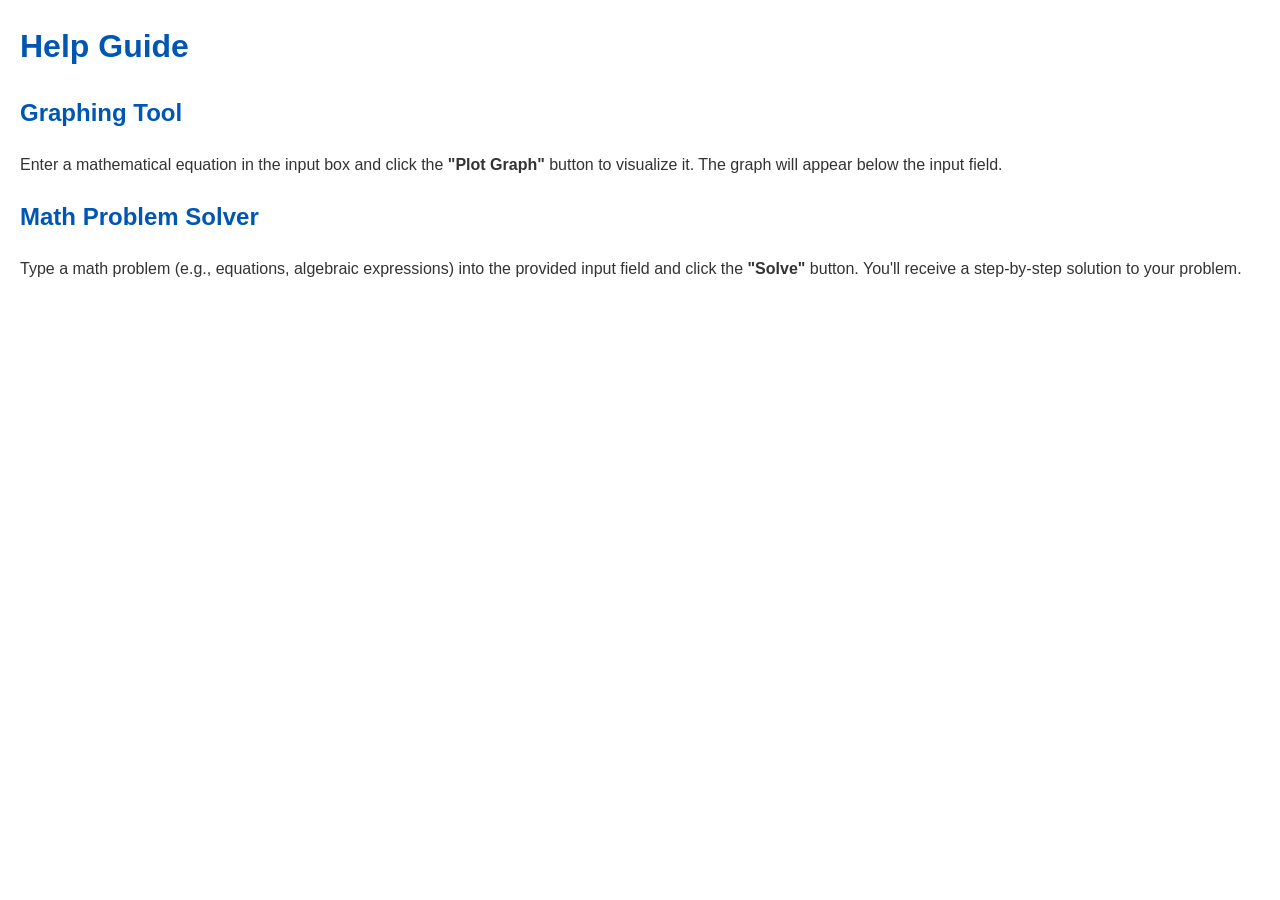
<file: help.html>
<!DOCTYPE html>
<html lang="en">
<head>
    <meta charset="UTF-8">
    <meta name="viewport" content="width=device-width, initial-scale=1.0">
    <title>Help Guide</title>
    <style>
        body {
            font-family: Arial, sans-serif;
            line-height: 1.6;
            margin: 20px;
            color: #333;
        }

        h1, h2 {
            color: #0056b3;
        }

        p {
            margin: 10px 0 20px;
        }
    </style>
</head>
<body>
    <h1>Help Guide</h1>

    <h2>Graphing Tool</h2>
    <p>Enter a mathematical equation in the input box and click the <strong>"Plot Graph"</strong> button to visualize it. The graph will appear below the input field.</p>

    <h2>Math Problem Solver</h2>
    <p>Type a math problem (e.g., equations, algebraic expressions) into the provided input field and click the <strong>"Solve"</strong> button. You'll receive a step-by-step solution to your problem.</p>
</body>
</html>
</file>
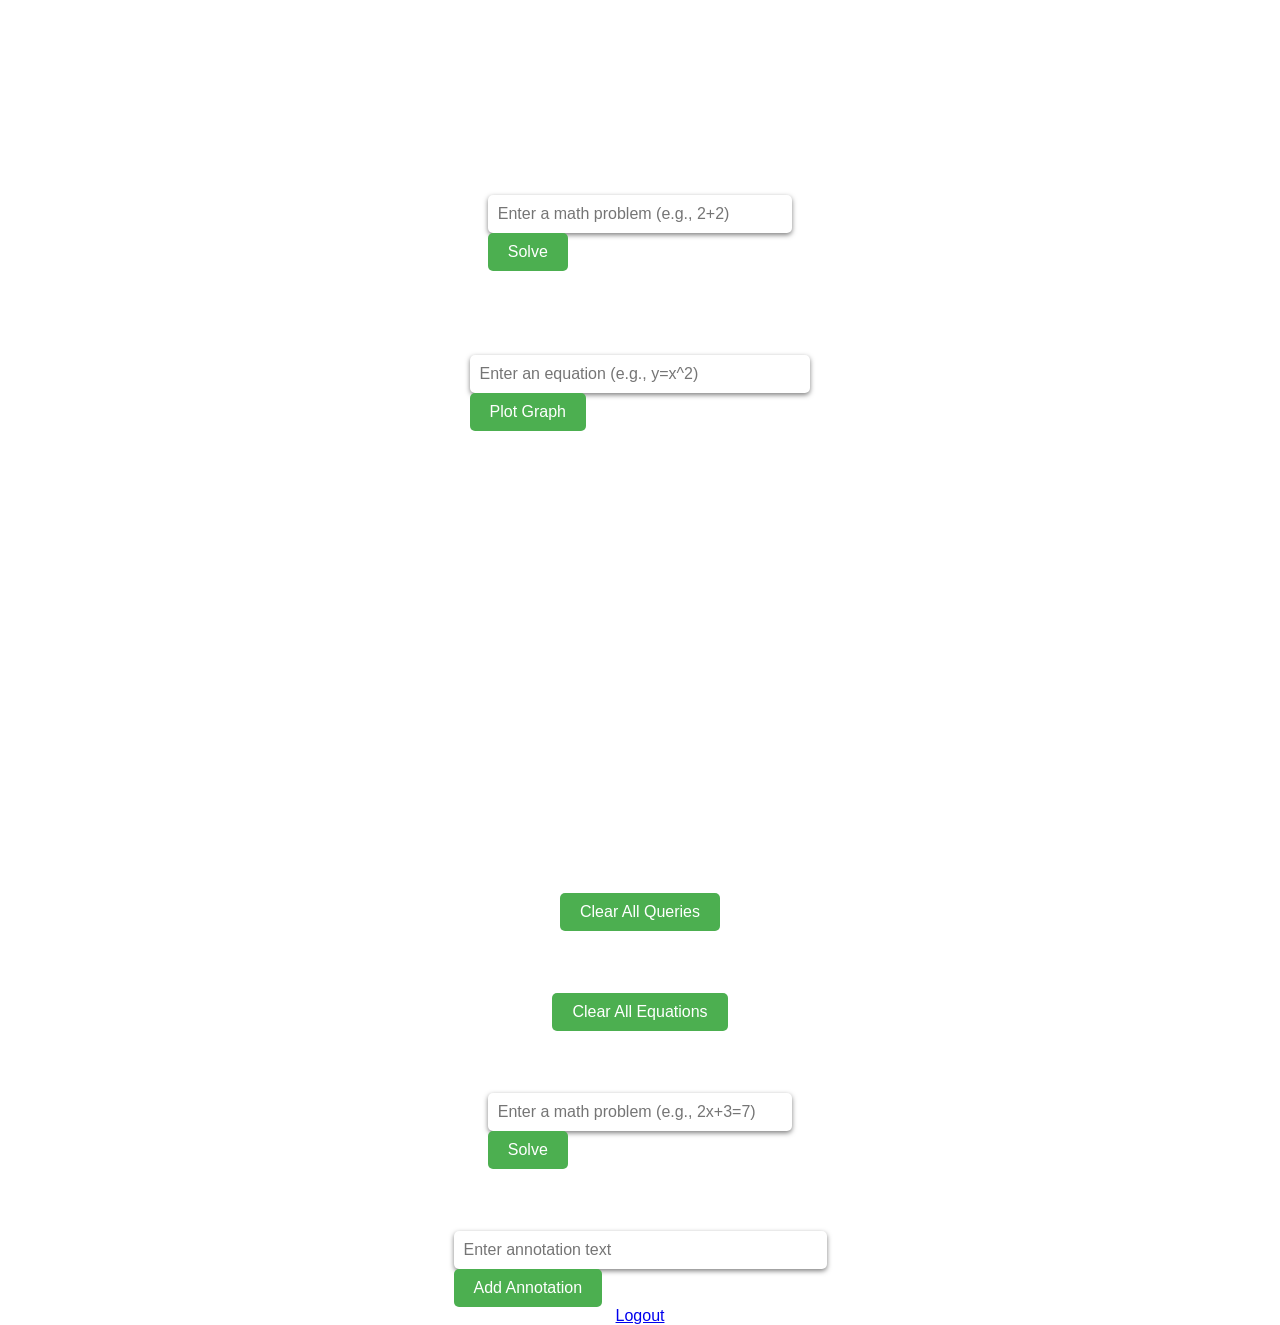
<file: student.html>
<!DOCTYPE html>
<html lang="en">
<head>
    <meta charset="UTF-8">
    <meta name="viewport" content="width=device-width, initial-scale=1.0">
    <title>Student Dashboard</title>
    <link rel="stylesheet" href="style.css">
    <script src="https://www.desmos.com/api/v1.9/calculator.js"></script>
</head>
<body>
    <h1>Welcome, Student!</h1>
    <p>This is your dashboard. Explore math-solving tools and resources here.</p>

    <!-- Math Solver Section -->
    <div id="math-tool">
        <h2>Math Solver</h2>
        <input type="text" id="math-problem" placeholder="Enter a math problem (e.g., 2+2)" />
        <button onclick="solveMath()">Solve</button>
        <p id="math-solution"></p>
    </div>

    <!-- Graph Generator Section -->
    <div id="graph-tool">
        <h2>Graph Generator</h2>
        <input type="text" id="graph-equation" placeholder="Enter an equation (e.g., y=x^2)" />
        <button onclick="plotGraph()">Plot Graph</button>
        <div id="graph-container" style="width: 100%; height: 400px;"></div>
    </div>

    <!-- Query Log Section -->
    <div id="query-log">
        <h3>Recent Queries</h3>
        <ul id="query-list"></ul>
        <button onclick="clearQueries('studentQueries')">Clear All Queries</button>
    </div>

    <!-- Saved Equations Section -->
    <div id="equation-log">
        <h3>Saved Equations</h3>
        <ul id="equation-list"></ul>
        <button onclick="clearQueries('studentEquations')">Clear All Equations</button>
    </div>

    <!-- Math Problem Solver -->
    <div id="math-solver">
        <h3>Math Problem Solver</h3>
        <input type="text" id="student-math-input" placeholder="Enter a math problem (e.g., 2x+3=7)" />
        <button onclick="solveMathProblem('student')">Solve</button>
        <div id="student-solution"></div>
    </div>

    <!-- Graph Annotations -->
    <div id="graph-annotations">
        <h3>Graph Annotations</h3>
        <input type="text" id="annotation-input" placeholder="Enter annotation text" />
        <button onclick="addAnnotation('student')">Add Annotation</button>
    </div>

    <!-- Logout Link -->
    <a href="index.html">Logout</a>

    <!-- Scripts -->
    <script src="script.js"></script>
</body>
</html>
</file>
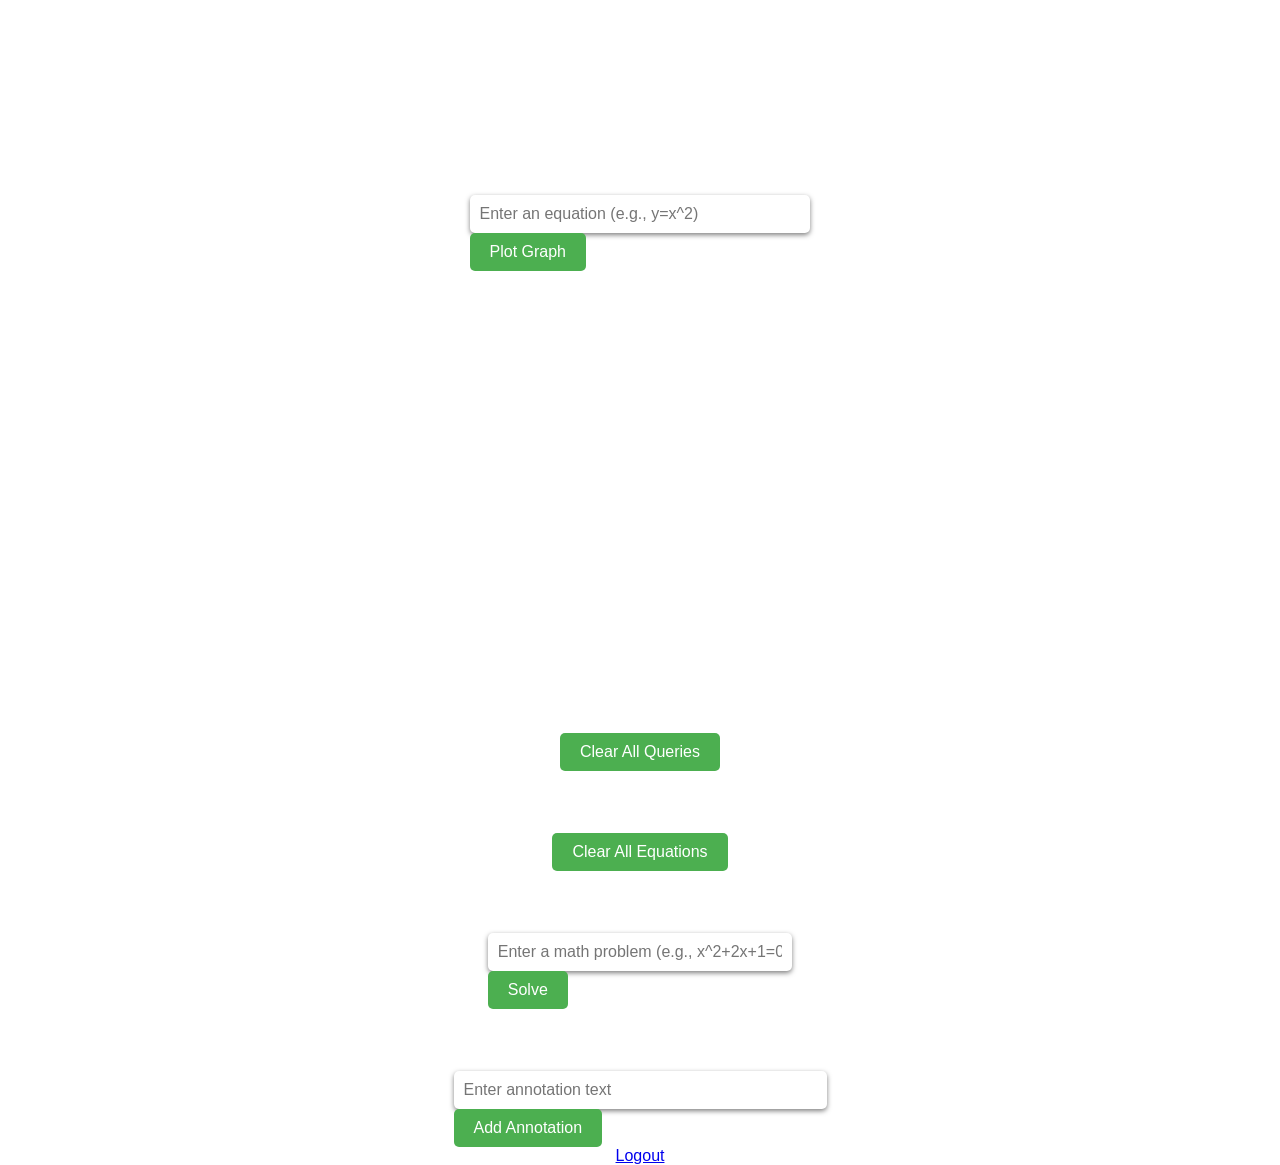
<file: teacher.html>
<!DOCTYPE html>
<html lang="en">
<head>
    <meta charset="UTF-8">
    <meta name="viewport" content="width=device-width, initial-scale=1.0">
    <title>Teacher Dashboard</title>
    <link rel="stylesheet" href="style.css">
    <script src="https://www.desmos.com/api/v1.9/calculator.js"></script>
</head>
<body>
    <h1>Welcome, Teacher!</h1>
    <p>This is your dashboard. Use the tools below to create examples for students.</p>

    <!-- Graph Generator Section -->
    <div id="graph-tool">
        <h2>Graph Generator</h2>
        <input type="text" id="teacher-graph-equation" placeholder="Enter an equation (e.g., y=x^2)" />
        <button onclick="plotTeacherGraph()">Plot Graph</button>
        <div id="teacher-graph-container" style="width: 100%; height: 400px;"></div>
    </div>

    <!-- Query Log Section -->
    <div id="query-log">
        <h3>Recent Queries</h3>
        <ul id="query-list"></ul>
        <button onclick="clearQueries('teacherQueries')">Clear All Queries</button>
    </div>

    <!-- Saved Equations Section -->
    <div id="equation-log">
        <h3>Saved Equations</h3>
        <ul id="teacher-equation-list"></ul>
        <button onclick="clearQueries('teacherEquations')">Clear All Equations</button>
    </div>

    <!-- Math Problem Solver Section -->
    <div id="math-solver">
        <h3>Math Problem Solver</h3>
        <input type="text" id="teacher-math-input" placeholder="Enter a math problem (e.g., x^2+2x+1=0)" />
        <button onclick="solveMathProblem('teacher')">Solve</button>
        <div id="teacher-solution"></div>
    </div>

    <!-- Graph Annotations Section -->
    <div id="graph-annotations">
        <h3>Graph Annotations</h3>
        <input type="text" id="teacher-annotation-input" placeholder="Enter annotation text" />
        <button onclick="addAnnotation('teacher')">Add Annotation</button>
    </div>

    <!-- Logout Link -->
    <a href="index.html">Logout</a>

    <!-- Scripts -->
    <script src="script.js"></script>
</body>
</html>
</file>
<file: style.css>
/* Global Styles */
body {
    margin: 0;
    font-family: Arial, sans-serif;
    background: url('https://i.pinimg.com/736x/05/76/08/0576081a31434f97ca684dce18de5b64.jpg') no-repeat center center fixed;   
    background-size: cover;
    color: #fff;
    display: flex;
    flex-direction: column;
    align-items: center;
    min-height: 100vh;
}

h1, h2, h3 {
    text-align: center;
    margin: 20px 0;
}

/* Header */
header {
    width: 100%;
    background: rgba(0, 0, 0, 0.7);
    padding: 10px 0;
    position: fixed;
    top: 0;
    z-index: 1000;
}

header nav {
    display: flex;
    justify-content: center;
    gap: 15px;
}

header nav a {
    text-decoration: none;
    color: #fff;
    font-size: 1.2rem;
    padding: 5px 15px;
    border: 2px solid transparent;
    transition: 0.3s;
}

header nav a:hover {
    border: 2px solid #fff;
    border-radius: 5px;
}

/* Hero Section */
.hero {
    text-align: center;
    padding: 100px 20px;
    background: rgba(0, 0, 0, 0.6);
    width: 100%;
}

.hero-content h1 {
    font-size: 2.5rem;
    margin-bottom: 20px;
}

.hero-content button {
    background: #3498db;
    color: #fff;
    padding: 10px 20px;
    border: none;
    border-radius: 5px;
    font-size: 1.2rem;
    cursor: pointer;
    transition: 0.3s;
}

.hero-content button:hover {
    background: #2980b9;
}

/* Sign-Up/Sign-In Section */
.container {
    margin-top: 100px;
    width: 90%;
    max-width: 600px;
    background: rgba(0, 0, 0, 0.8);
    border-radius: 15px;
    padding: 20px;
    box-shadow: 0 4px 10px rgba(0, 0, 0, 0.7);
    text-align: center;
}

.container h2 {
    margin-bottom: 20px;
}

.form-box {
    display: flex;
    flex-direction: column;
    gap: 15px;
}

input[type="text"], input[type="password"] {
    width: calc(100% - 20px);
    padding: 10px;
    border: none;
    border-radius: 5px;
    font-size: 1rem;
    box-shadow: 0 2px 5px rgba(0, 0, 0, 0.5);
}

button {
    background-color: #4CAF50;
    color: white;
    border: none;
    padding: 10px 20px;
    cursor: pointer;
    font-size: 1em;
    border-radius: 5px;
    transition: 0.3s;
}

button:hover {
    background-color: #45a049;
}

/* Footer */
footer {
    margin-top: auto;
    text-align: center;
    padding: 10px 0;
    background: rgba(0, 0, 0, 0.7);
    width: 100%;
    color: #fff;
    font-size: 0.9rem;
}
</file>
